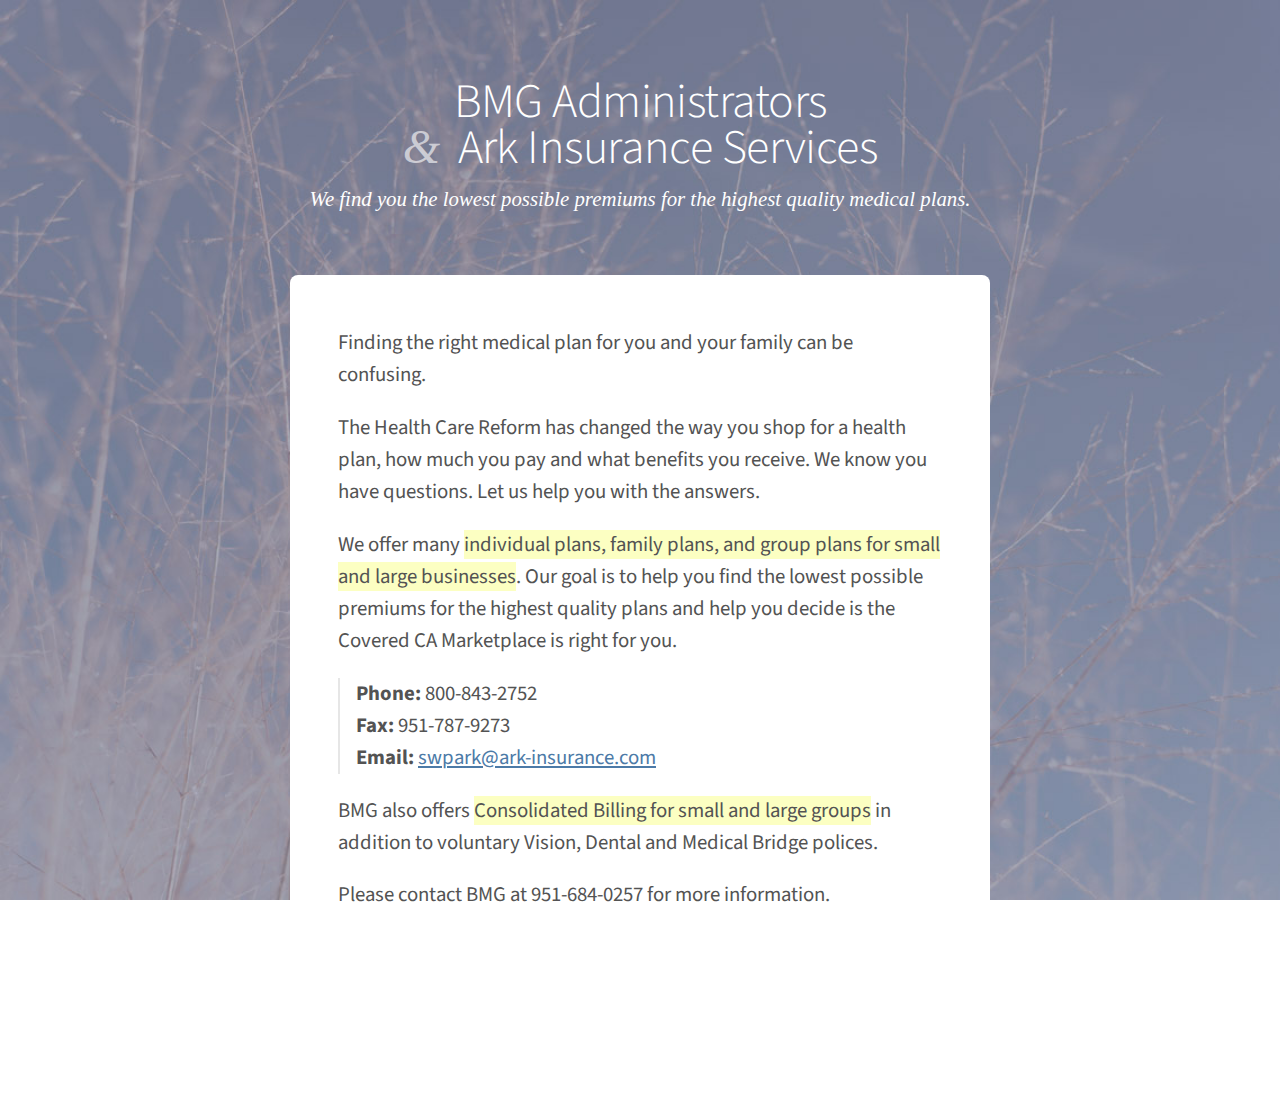
<file: index.html>
<!DOCTYPE html>
<html>
<head>
    <title>BMG Administrators</title>
    <link rel="stylesheet" type="text/css" href="css/style.css">
    <meta charset="utf-8">
    <meta http-equiv="X-UA-Compatible" content="IE=edge">
    <meta name="description" content="BMG Administrators ">
<meta name="viewport" content="width=device-width, initial-scale=1">
</head>
<body>

<h1>BMG Administrators<br>
<span>&amp;</span> Ark Insurance Services</h1>

<p class="tag">We find you the lowest possible premiums for the highest quality medical plans.</p>

    <div class="content">
        
        <p>Finding the right medical plan for you and your family can be confusing.</p>

        <p>The Health Care Reform has changed the way you shop for a health plan, how much you pay and what benefits you receive. We know you have questions. Let us help you with the answers.</p>

        <p>We offer many <em>individual plans, family plans, and group plans for small and large businesses</em>. Our goal is to help you find the lowest possible premiums for the highest quality plans and help you decide is the Covered CA Marketplace is right for you.</p>

        <p class="contact"><strong>Phone:</strong> 800-843-2752<br>
        <strong>Fax:</strong> 951-787-9273<br>
        <strong>Email:</strong> <a href="mailto:swpark@ark-insurance.com">swpark@ark-insurance.com</a></p>

        <p>BMG also offers <em>Consolidated Billing for small and large groups</em> in addition to voluntary Vision, Dental and Medical Bridge polices.</p>

        <p>Please contact BMG at 951-684-0257 for more information.</p>

    </div>

<p class="footer">BMG &amp; Ark Insurance <br>3740 Elizabeth Street - Riverside, CA 92506 <br> <a href="https://www.google.com/maps/place/Ark+Insurance+Services/@33.9581,-117.391762,17z/data=!3m1!4b1!4m2!3m1!1s0x80dcb1ba0e8a5419:0xcd22c74a65d5cd0c">map</a></p>

</body>
</html>
</file>
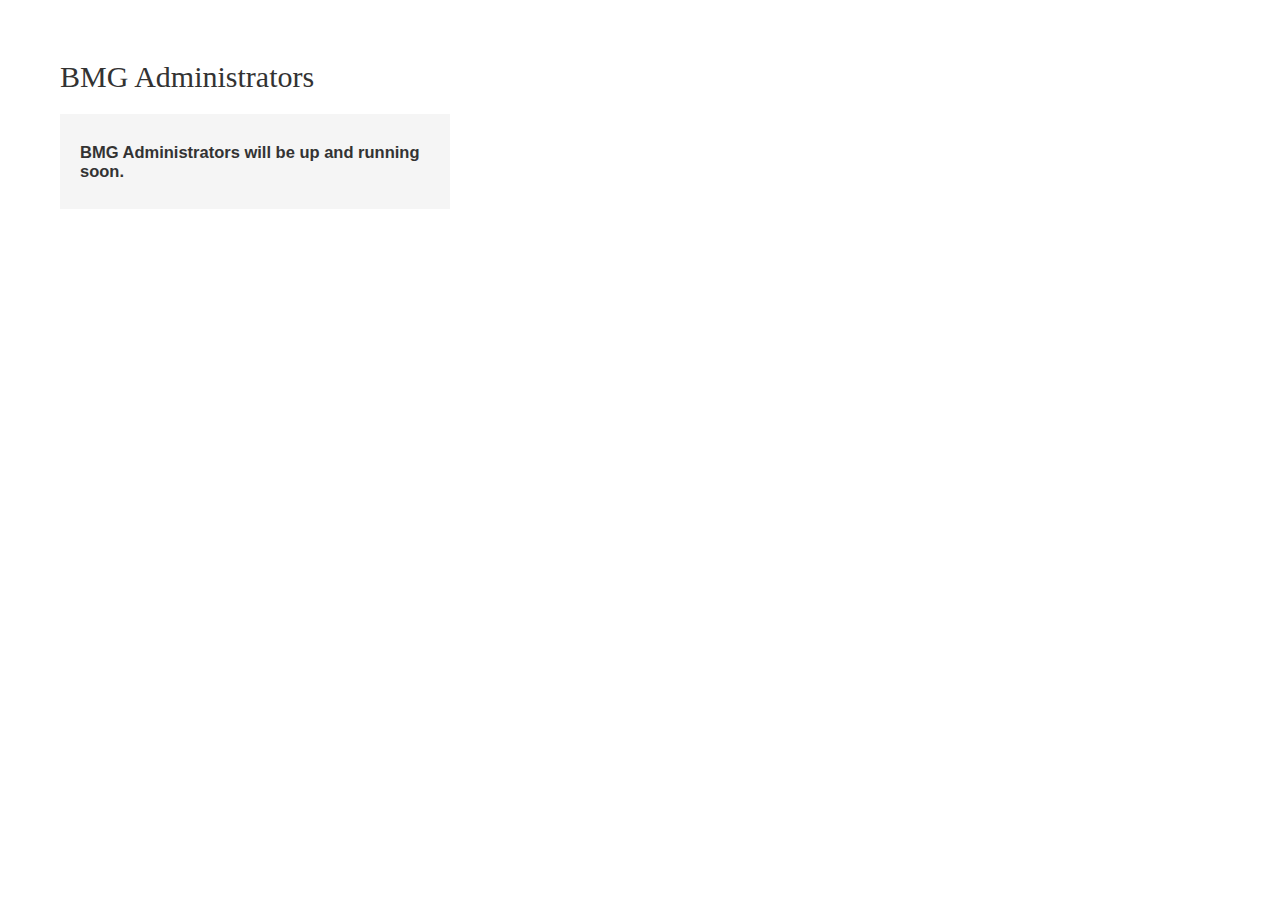
<file: _resources/old_site/_index.html>
<!DOCTYPE html PUBLIC "-//W3C//DTD XHTML 1.0 Transitional//EN"
	"http://www.w3.org/TR/xhtml1/DTD/xhtml1-transitional.dtd">

<html>
<head>
	<title>BMG Administrators - Coming Soon</title>
	<style type="text/css">
		body {margin: 60px; background: #fff; font: 11px "Lucida Grande","Lucida Sans",Tahoma, Arial; color: #333;}
		h1 {font: normal 30px Georgia, serif;}
		h3 {font: bold 14px Helvetica, Arial, sans-serif; margin: 1.5em 0 0;}
		ul {margin: 0; padding: 0; list-style: none;}
		ul li {line-height: 150%;}
		ul li em {margin-left: 3px; font-style: normal; font-size: 9px; color: #999;}
		a:link,a:active {color: #0175ba; text-decoration: none; border-bottom: 1px dotted #0175ba;}
		a:visited {color: #999; text-decoration: none; border-bottom: 1px dotted #999;}	
		a:hover {color: #01a7ff; border-bottom: 1px dotted #01a7ff;}
		a img {border-width: 0; border-style: none;}
		#highlight {width: 350px; background: #f5f5f5; padding: 15px 20px;}
			#highlight h3, #highlight2 h3 {margin-top: .5em !important;}
		#highlight2 {margin-bottom: 1em; width: 350px; background: #E9EDFE; color: #666; padding: 15px 20px;}
		.swatch {width: 50px; height: 20px; float: left;}
	</style>
</head>

<body>

<h1>BMG Administrators</h1>

<div id="highlight">
	<h2>BMG Administrators will be up and running soon.</h2>
</div>
</body>
</html>
</file>
<file: css/style.css>
/* Welcome to Compass.
 * In this file you should write your main styles. (or centralize your imports)
 * Import this file using the following HTML or equivalent:
 * <link href="/stylesheets/screen.css" media="screen, projection" rel="stylesheet" type="text/css" /> */
/*! normalize.css v2.1.3 | MIT License | git.io/normalize */
/* ==========================================================================
   HTML5 display definitions
   ========================================================================== */
/**
 * Correct `block` display not defined in IE 8/9.
 */
@import url(http://fonts.googleapis.com/css?family=Source+Sans+Pro:300,700);
/* line 11, ../../../../../../../Library/Ruby/Gems/2.0.0/gems/compass-normalize-plugin-0.4.2/scss/normalize/_html5.scss */
article,
aside,
details,
figcaption,
figure,
footer,
header,
hgroup,
main,
nav,
section,
summary {
  display: block;
}

/**
 * Correct `inline-block` display not defined in IE 8/9.
 */
/* line 30, ../../../../../../../Library/Ruby/Gems/2.0.0/gems/compass-normalize-plugin-0.4.2/scss/normalize/_html5.scss */
audio,
canvas,
video {
  display: inline-block;
}

/**
 * Prevent modern browsers from displaying `audio` without controls.
 * Remove excess height in iOS 5 devices.
 */
/* line 41, ../../../../../../../Library/Ruby/Gems/2.0.0/gems/compass-normalize-plugin-0.4.2/scss/normalize/_html5.scss */
audio:not([controls]) {
  display: none;
  height: 0;
}

/**
 * Address `[hidden]` styling not present in IE 8/9.
 * Hide the `template` element in IE, Safari, and Firefox < 22.
 */
/* line 51, ../../../../../../../Library/Ruby/Gems/2.0.0/gems/compass-normalize-plugin-0.4.2/scss/normalize/_html5.scss */
[hidden],
template {
  display: none;
}

/* ==========================================================================
   Base
   ========================================================================== */
/**
 * 1. Set default font family to sans-serif.
 * 2. Prevent iOS text size adjust after orientation change, without disabling
 *    user zoom.
 */
/* line 13, ../../../../../../../Library/Ruby/Gems/2.0.0/gems/compass-normalize-plugin-0.4.2/scss/normalize/_base.scss */
html {
  font-family: sans-serif;
  /* 1 */
  -ms-text-size-adjust: 100%;
  /* 2 */
  -webkit-text-size-adjust: 100%;
  /* 2 */
}

/**
 * Remove default margin.
 */
/* line 23, ../../../../../../../Library/Ruby/Gems/2.0.0/gems/compass-normalize-plugin-0.4.2/scss/normalize/_base.scss */
body {
  margin: 0;
}

/* ==========================================================================
   Links
   ========================================================================== */
/**
 * Remove the gray background color from active links in IE 10.
 */
/* line 11, ../../../../../../../Library/Ruby/Gems/2.0.0/gems/compass-normalize-plugin-0.4.2/scss/normalize/_links.scss */
a {
  background: transparent;
}

/**
 * Address `outline` inconsistency between Chrome and other browsers.
 */
/* line 19, ../../../../../../../Library/Ruby/Gems/2.0.0/gems/compass-normalize-plugin-0.4.2/scss/normalize/_links.scss */
a:focus {
  outline: thin dotted;
}

/**
 * Improve readability when focused and also mouse hovered in all browsers.
 */
/* line 27, ../../../../../../../Library/Ruby/Gems/2.0.0/gems/compass-normalize-plugin-0.4.2/scss/normalize/_links.scss */
a:active,
a:hover {
  outline: 0;
}

/* ==========================================================================
   Typography
   ========================================================================== */
/**
 * Address variable `h1` font-size and margin within `section` and `article`
 * contexts in Firefox 4+, Safari 5, and Chrome.
 */
/* line 12, ../../../../../../../Library/Ruby/Gems/2.0.0/gems/compass-normalize-plugin-0.4.2/scss/normalize/_typography.scss */
h1 {
  font-size: 2em;
  margin: 0.67em 0;
}

/**
 * Address styling not present in IE 8/9, Safari 5, and Chrome.
 */
/* line 21, ../../../../../../../Library/Ruby/Gems/2.0.0/gems/compass-normalize-plugin-0.4.2/scss/normalize/_typography.scss */
abbr[title] {
  border-bottom: 1px dotted;
}

/**
 * Address style set to `bolder` in Firefox 4+, Safari 5, and Chrome.
 */
/* line 29, ../../../../../../../Library/Ruby/Gems/2.0.0/gems/compass-normalize-plugin-0.4.2/scss/normalize/_typography.scss */
b,
strong {
  font-weight: bold;
}

/**
 * Address styling not present in Safari 5 and Chrome.
 */
/* line 38, ../../../../../../../Library/Ruby/Gems/2.0.0/gems/compass-normalize-plugin-0.4.2/scss/normalize/_typography.scss */
dfn {
  font-style: italic;
}

/**
 * Address differences between Firefox and other browsers.
 */
/* line 46, ../../../../../../../Library/Ruby/Gems/2.0.0/gems/compass-normalize-plugin-0.4.2/scss/normalize/_typography.scss */
hr {
  -moz-box-sizing: content-box;
  box-sizing: content-box;
  height: 0;
}

/**
 * Address styling not present in IE 8/9.
 */
/* line 56, ../../../../../../../Library/Ruby/Gems/2.0.0/gems/compass-normalize-plugin-0.4.2/scss/normalize/_typography.scss */
mark {
  background: #ff0;
  color: #000;
}

/**
 * Correct font family set oddly in Safari 5 and Chrome.
 */
/* line 65, ../../../../../../../Library/Ruby/Gems/2.0.0/gems/compass-normalize-plugin-0.4.2/scss/normalize/_typography.scss */
code,
kbd,
pre,
samp {
  font-family: monospace, serif;
  font-size: 1em;
}

/**
 * Improve readability of pre-formatted text in all browsers.
 */
/* line 77, ../../../../../../../Library/Ruby/Gems/2.0.0/gems/compass-normalize-plugin-0.4.2/scss/normalize/_typography.scss */
pre {
  white-space: pre-wrap;
}

/**
 * Set consistent quote types.
 */
/* line 85, ../../../../../../../Library/Ruby/Gems/2.0.0/gems/compass-normalize-plugin-0.4.2/scss/normalize/_typography.scss */
q {
  quotes: "\201C" "\201D" "\2018" "\2019";
}

/**
 * Address inconsistent and variable font size in all browsers.
 */
/* line 93, ../../../../../../../Library/Ruby/Gems/2.0.0/gems/compass-normalize-plugin-0.4.2/scss/normalize/_typography.scss */
small {
  font-size: 80%;
}

/**
 * Prevent `sub` and `sup` affecting `line-height` in all browsers.
 */
/* line 101, ../../../../../../../Library/Ruby/Gems/2.0.0/gems/compass-normalize-plugin-0.4.2/scss/normalize/_typography.scss */
sub,
sup {
  font-size: 75%;
  line-height: 0;
  position: relative;
  vertical-align: baseline;
}

/* line 109, ../../../../../../../Library/Ruby/Gems/2.0.0/gems/compass-normalize-plugin-0.4.2/scss/normalize/_typography.scss */
sup {
  top: -0.5em;
}

/* line 113, ../../../../../../../Library/Ruby/Gems/2.0.0/gems/compass-normalize-plugin-0.4.2/scss/normalize/_typography.scss */
sub {
  bottom: -0.25em;
}

/* ==========================================================================
   Embedded content
   ========================================================================== */
/**
 * Remove border when inside `a` element in IE 8/9.
 */
/* line 11, ../../../../../../../Library/Ruby/Gems/2.0.0/gems/compass-normalize-plugin-0.4.2/scss/normalize/_embedded.scss */
img {
  border: 0;
}

/**
 * Correct overflow displayed oddly in IE 9.
 */
/* line 19, ../../../../../../../Library/Ruby/Gems/2.0.0/gems/compass-normalize-plugin-0.4.2/scss/normalize/_embedded.scss */
svg:not(:root) {
  overflow: hidden;
}

/* ==========================================================================
   Figures
   ========================================================================== */
/**
 * Address margin not present in IE 8/9 and Safari 5.
 */
/* line 11, ../../../../../../../Library/Ruby/Gems/2.0.0/gems/compass-normalize-plugin-0.4.2/scss/normalize/_figures.scss */
figure {
  margin: 0;
}

/* ==========================================================================
   Forms
   ========================================================================== */
/**
 * Define consistent border, margin, and padding.
 */
/* line 11, ../../../../../../../Library/Ruby/Gems/2.0.0/gems/compass-normalize-plugin-0.4.2/scss/normalize/_forms.scss */
fieldset {
  border: 1px solid #c0c0c0;
  margin: 0 2px;
  padding: 0.35em 0.625em 0.75em;
}

/**
 * 1. Correct `color` not being inherited in IE 8/9.
 * 2. Remove padding so people aren't caught out if they zero out fieldsets.
 */
/* line 22, ../../../../../../../Library/Ruby/Gems/2.0.0/gems/compass-normalize-plugin-0.4.2/scss/normalize/_forms.scss */
legend {
  border: 0;
  /* 1 */
  padding: 0;
  /* 2 */
}

/**
 * 1. Correct font family not being inherited in all browsers.
 * 2. Correct font size not being inherited in all browsers.
 * 3. Address margins set differently in Firefox 4+, Safari 5, and Chrome.
 */
/* line 33, ../../../../../../../Library/Ruby/Gems/2.0.0/gems/compass-normalize-plugin-0.4.2/scss/normalize/_forms.scss */
button,
input,
select,
textarea {
  font-family: inherit;
  /* 1 */
  font-size: 100%;
  /* 2 */
  margin: 0;
  /* 3 */
}

/**
 * Address Firefox 4+ setting `line-height` on `input` using `!important` in
 * the UA stylesheet.
 */
/* line 47, ../../../../../../../Library/Ruby/Gems/2.0.0/gems/compass-normalize-plugin-0.4.2/scss/normalize/_forms.scss */
button,
input {
  line-height: normal;
}

/**
 * Address inconsistent `text-transform` inheritance for `button` and `select`.
 * All other form control elements do not inherit `text-transform` values.
 * Correct `button` style inheritance in Chrome, Safari 5+, and IE 8+.
 * Correct `select` style inheritance in Firefox 4+ and Opera.
 */
/* line 59, ../../../../../../../Library/Ruby/Gems/2.0.0/gems/compass-normalize-plugin-0.4.2/scss/normalize/_forms.scss */
button,
select {
  text-transform: none;
}

/**
 * 1. Avoid the WebKit bug in Android 4.0.* where (2) destroys native `audio`
 *    and `video` controls.
 * 2. Correct inability to style clickable `input` types in iOS.
 * 3. Improve usability and consistency of cursor style between image-type
 *    `input` and others.
 */
/* line 72, ../../../../../../../Library/Ruby/Gems/2.0.0/gems/compass-normalize-plugin-0.4.2/scss/normalize/_forms.scss */
button,
html input[type="button"],
input[type="reset"],
input[type="submit"] {
  -webkit-appearance: button;
  /* 2 */
  cursor: pointer;
  /* 3 */
}

/**
 * Re-set default cursor for disabled elements.
 */
/* line 84, ../../../../../../../Library/Ruby/Gems/2.0.0/gems/compass-normalize-plugin-0.4.2/scss/normalize/_forms.scss */
button[disabled],
html input[disabled] {
  cursor: default;
}

/**
 * 1. Address box sizing set to `content-box` in IE 8/9/10.
 * 2. Remove excess padding in IE 8/9/10.
 */
/* line 94, ../../../../../../../Library/Ruby/Gems/2.0.0/gems/compass-normalize-plugin-0.4.2/scss/normalize/_forms.scss */
input[type="checkbox"],
input[type="radio"] {
  box-sizing: border-box;
  /* 1 */
  padding: 0;
  /* 2 */
}

/**
 * 1. Address `appearance` set to `searchfield` in Safari 5 and Chrome.
 * 2. Address `box-sizing` set to `border-box` in Safari 5 and Chrome
 *    (include `-moz` to future-proof).
 */
/* line 106, ../../../../../../../Library/Ruby/Gems/2.0.0/gems/compass-normalize-plugin-0.4.2/scss/normalize/_forms.scss */
input[type="search"] {
  -webkit-appearance: textfield;
  /* 1 */
  -moz-box-sizing: content-box;
  -webkit-box-sizing: content-box;
  /* 2 */
  box-sizing: content-box;
}

/**
 * Remove inner padding and search cancel button in Safari 5 and Chrome
 * on OS X.
 */
/* line 118, ../../../../../../../Library/Ruby/Gems/2.0.0/gems/compass-normalize-plugin-0.4.2/scss/normalize/_forms.scss */
input[type="search"]::-webkit-search-cancel-button,
input[type="search"]::-webkit-search-decoration {
  -webkit-appearance: none;
}

/**
 * Remove inner padding and border in Firefox 4+.
 */
/* line 127, ../../../../../../../Library/Ruby/Gems/2.0.0/gems/compass-normalize-plugin-0.4.2/scss/normalize/_forms.scss */
button::-moz-focus-inner,
input::-moz-focus-inner {
  border: 0;
  padding: 0;
}

/**
 * 1. Remove default vertical scrollbar in IE 8/9.
 * 2. Improve readability and alignment in all browsers.
 */
/* line 138, ../../../../../../../Library/Ruby/Gems/2.0.0/gems/compass-normalize-plugin-0.4.2/scss/normalize/_forms.scss */
textarea {
  overflow: auto;
  /* 1 */
  vertical-align: top;
  /* 2 */
}

/* ==========================================================================
   Tables
   ========================================================================== */
/**
 * Remove most spacing between table cells.
 */
/* line 10, ../../../../../../../Library/Ruby/Gems/2.0.0/gems/compass-normalize-plugin-0.4.2/scss/normalize/_tables.scss */
table {
  border-collapse: collapse;
  border-spacing: 0;
}

/* line 13, ../sass/style.scss */
*, *:before, *:after {
  box-sizing: border-box;
}

/* line 17, ../sass/style.scss */
.cf:before, .cf:after {
  content: " ";
  display: table;
}

/* line 18, ../sass/style.scss */
.cf:after {
  clear: both;
}

/* line 25, ../sass/style.scss */
body {
  background-image: url(../bg.jpg);
  background-size: cover;
  background-attachment: fixed;
  font-family: 'Source Sans Pro', sans-serif;
  color: #535353;
}

/* line 32, ../sass/style.scss */
a, a:visited {
  color: #4c7aa7;
}

/* line 35, ../sass/style.scss */
h1 {
  color: #fff;
  text-align: center;
  margin: 5rem .5rem 1rem .5rem;
  font-weight: 300;
  font-size: 3rem;
  letter-spacing: -0.035rem;
  line-height: 2.8rem;
}
/* line 44, ../sass/style.scss */
h1 span {
  font-family: Baskerville, 'Goudy Old Style', Palatino, 'Book Antiqua', serif;
  font-style: italic;
  font-weight: normal;
  opacity: .6;
  letter-spacing: 0.5rem;
}

/* line 52, ../sass/style.scss */
.tag {
  font-family: georgia, serif;
  font-style: italic;
  color: #fff;
  text-align: center;
  font-size: 1.3rem;
  margin: 0 1rem 4rem 1rem;
  font-weight: lighter;
}

/* line 61, ../sass/style.scss */
.content {
  width: 95%;
  max-width: 700px;
  margin: 0 auto;
  font-size: 1.3rem;
  line-height: 2rem;
  background: #fff;
  padding: 2rem 3rem;
  border-radius: .5rem;
}
/* line 70, ../sass/style.scss */
.content em {
  background: #fcffc2;
  font-style: normal;
}
/* line 74, ../sass/style.scss */
.content .contact {
  padding-left: 1rem;
  border-left: 2px solid #e6e6e6;
}

/* line 79, ../sass/style.scss */
.footer {
  color: #fff;
  text-align: center;
  font-size: 1.3rem;
}
/* line 83, ../sass/style.scss */
.footer a, .footer a:visited {
  color: #fff;
}
</file>
